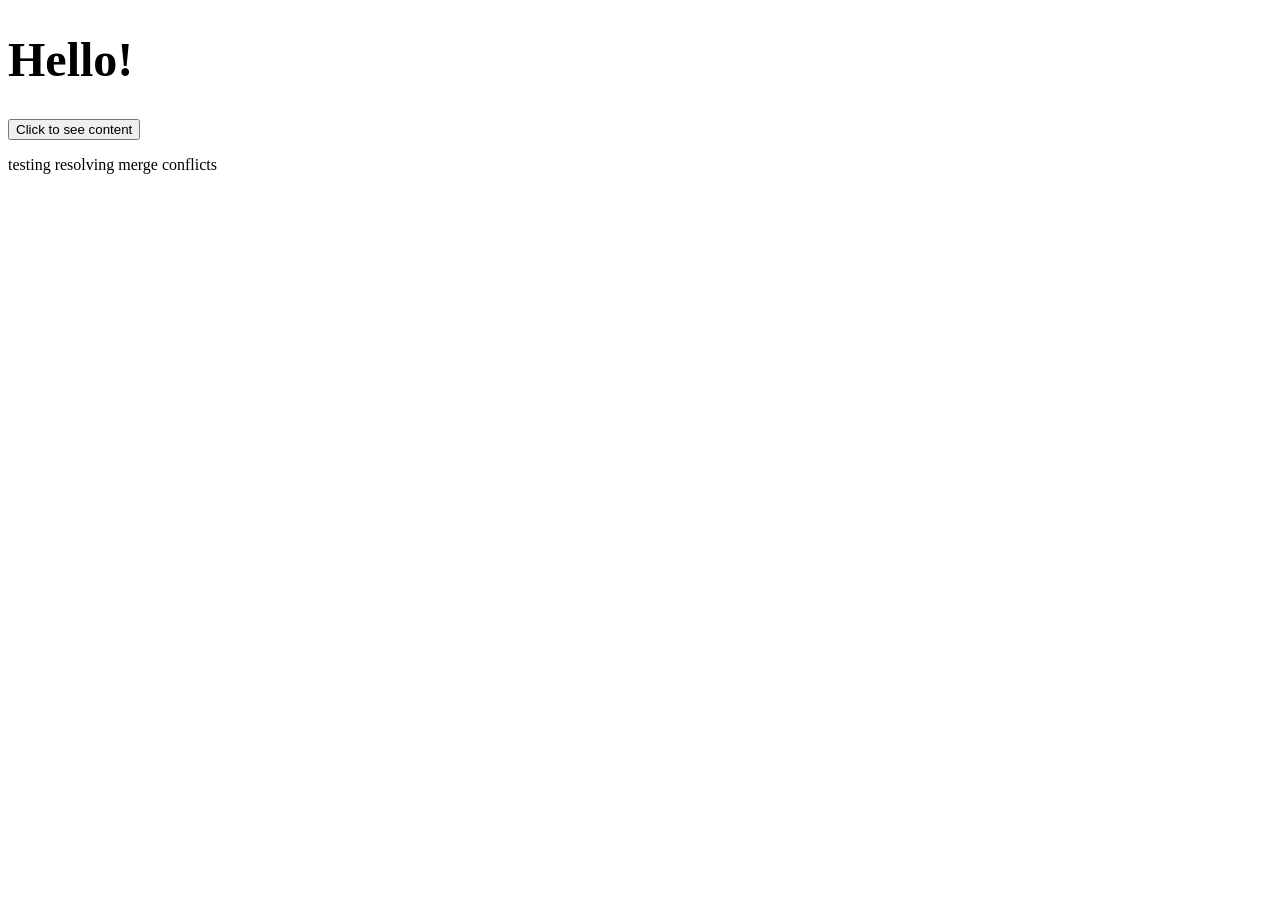
<file: index.html>
<!DOCTYPE html>
<html>
<head>
<link rel="stylesheet" type="text/css" href="style.css">
<script src="program.js"></script>
<title>Hello</title>
</head>
<body>
<h1>Hello!</h1>
<p><button onclick="show_hide()">Click to see content</button></p>
<div id="content">
<p>These are my cats!<p>
<p>Click the button to see more pics! <button onclick="nextPic()">Click me!</button><p>

<img onmouseover="bigImg(this)" onmouseout="normalImg(this)" src="mycats.jpg" alt="my cats" id="img_to_change">
</div>
</body>
</html>

testing resolving merge conflicts
</file>
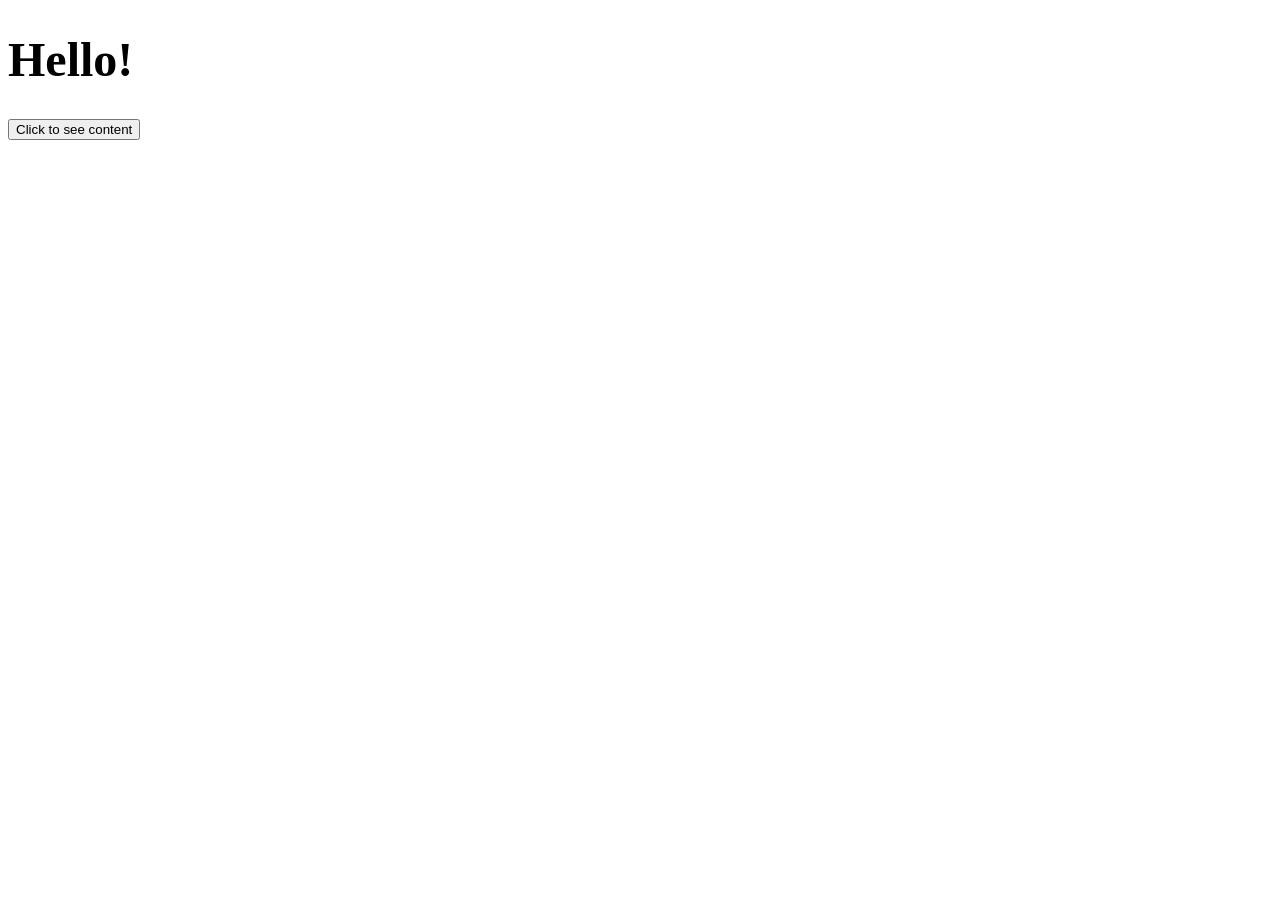
<file: website/website.html>
<!DOCTYPE html>
<html>
<head>
<link rel="stylesheet" type="text/css" href="style.css">
<script src="program.js"></script>
<title>Hello</title>
</head>
<body>
<h1>Hello!</h1>
<p><button onclick="show_hide()">Click to see content</button></p>
<div id="content">
<p>These are my cats!<p>
<p>Click the button to see more pics! <button onclick="nextPic()">Click me!</button><p>

<img onmouseover="bigImg(this)" onmouseout="normalImg(this)" src="mycats.jpg" alt="my cats" id="img_to_change">
</div>
</body>
</html>
</file>
<file: style.css>
h1{
  font-size: 36pt;
  font-weight: bold;
}
p{
  font-family: "Times New Roman", Times, serif;
  font-size: 12pt
}
img{
  width: 500px;
}
#content{
  display: none;
}
</file>
<file: website/style.css>
h1{
  font-size: 36pt;
  font-weight: bold;
}
p{
  font-family: "Times New Roman", Times, serif;
  font-size: 12pt
}
img{
  width: 500px;
}
#content{
  display: none;
}
</file>
